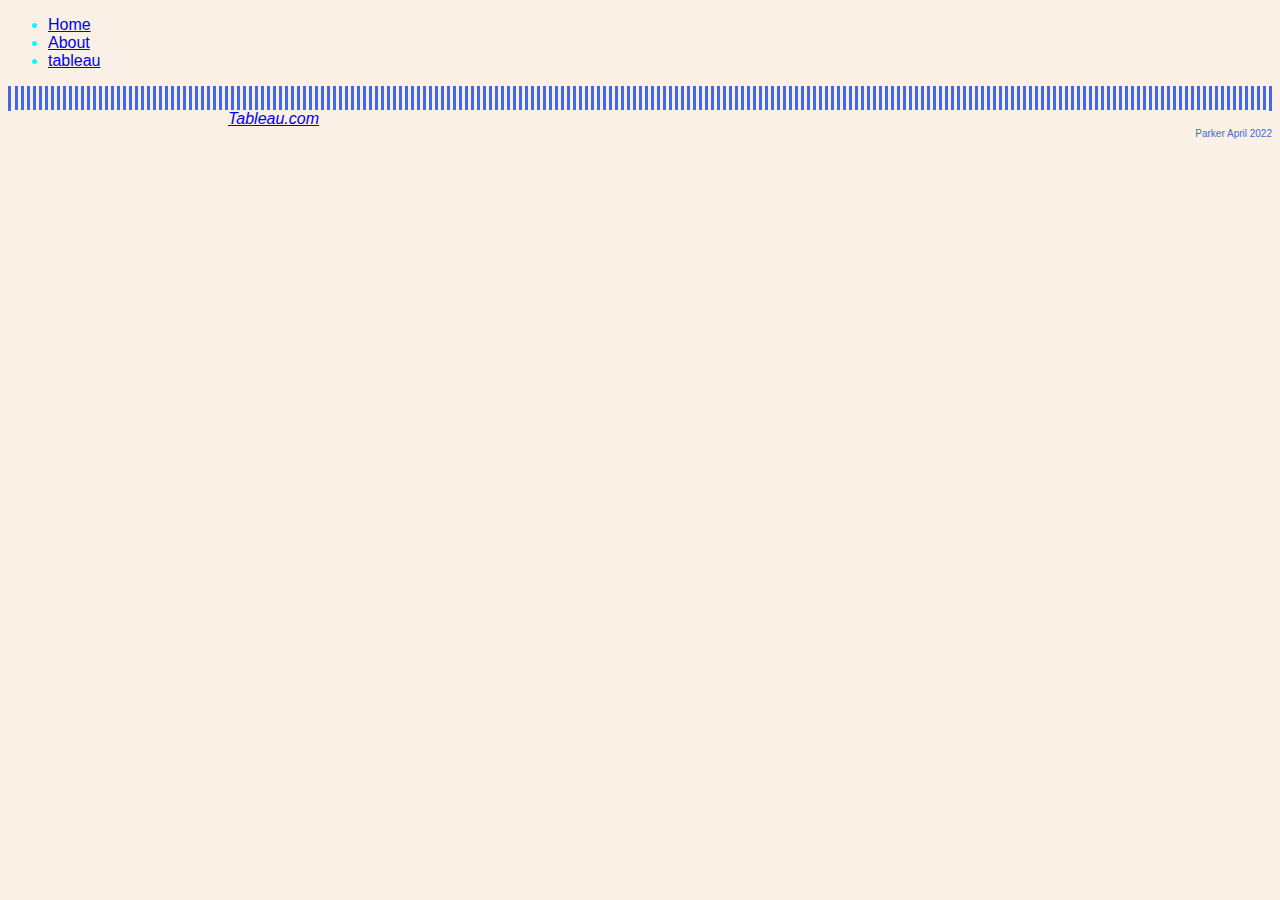
<file: html/tableau.html>
<!DOCTYPE html>
<html lang="en">
<head>
    <!--Parker Timmons 4/7/2022-->
        <meta charset="utf-8" />
        <meta name="viewport" content="width=device-width, initial-scale=1, shrink-to-fit=no" />
        <meta name="description" content="" />
        <meta name="author" content="" />
        <title>Tableau</title>
        
        <!--My CSS-->
        <link href="../Styles/bootstrap.css" rel="stylesheet">    
 </head>
<body>
        <!-- Navigation-->
        <nav>
                <ul class="link header" >
                    <li><a  href="../index.html">Home</a></li>
                    <li><a  href="../html/about.html">About</a></li>
                    <li ><a  href="../html/tableau.html">tableau</a></li>
                </ul>
        </nav>

        
        
        <!--Tableau-->
        <div >
            <div class='tableau center tableauPlaceholder' id='viz1649372298569' 
            style='position: relative'><noscript><a href='#'><img alt='&lt;States Profits&gt; ' 
            src='https:&#47;&#47;public.tableau.com&#47;static&#47;images&#47;St&#47;StatesProfit_16492857276130&#47;Sheet1&#47;1_rss.png' style='border: none' /></a></noscript><object class='tableauViz'  style='display:none;'><param 
            name='host_url' value='https%3A%2F%2Fpublic.tableau.com%2F' /> <param name='embed_code_version' value='3' /> <param name='site_root' value='' /><param name='name' 
            value='StatesProfit_16492857276130&#47;Sheet1' /><param name='tabs' value='no' /><param name='toolbar' value='yes' /><param name='static_image' value='https:&#47;&#47;public.tableau.com&#47;static&#47;images&#47;St&#47;StatesProfit_16492857276130&#47;Sheet1&#47;1.png' /> <param 
            name='animate_transition' value='yes' /><param name='display_static_image' value='yes' /><param name='display_spinner' value='yes' /><param name='display_overlay' value='yes' /><param name='display_count' value='yes' /><param name='language' value='en-US' /><param name='filter' value='publish=yes' /></object></div>                <script type='text/javascript'>                    var divElement = document.getElementById('viz1649372298569');                    var vizElement = divElement.getElementsByTagName('object')[0];                    vizElement.style.width='100%';vizElement.style.height=(divElement.offsetWidth*0.75)+'px';                    var scriptElement = document.createElement('script');                    scriptElement.src = 'https://public.tableau.com/javascripts/api/viz_v1.js';                    vizElement.parentNode.insertBefore(scriptElement, vizElement);                </script>
         <!--Highest Profits are in California and New York-->
        
        </div>
        <div class='tableau center tableauPlaceholder' id='viz1649372658142' style='position: relative'><noscript><a href='#'><img alt='&lt;Cali&#39;s Profits&gt; ' src='https:&#47;&#47;public.tableau.com&#47;static&#47;images&#47;Ca&#47;CaliProfits_16492860365160&#47;Sheet2&#47;1_rss.png' style='border: none' /></a></noscript><object class='tableauViz'  style='display:none;'><param name='host_url' value='https%3A%2F%2Fpublic.tableau.com%2F' /> <param name='embed_code_version' value='3' /> <param name='site_root' value='' /><param name='name' value='CaliProfits_16492860365160&#47;Sheet2' /><param name='tabs' value='no' /><param name='toolbar' value='yes' /><param name='static_image' value='https:&#47;&#47;public.tableau.com&#47;static&#47;images&#47;Ca&#47;CaliProfits_16492860365160&#47;Sheet2&#47;1.png' /> <param name='animate_transition' value='yes' /><param name='display_static_image' value='yes' /><param name='display_spinner' value='yes' /><param name='display_overlay' value='yes' /><param name='display_count' value='yes' /><param name='language' value='en-US' /><param name='filter' value='publish=yes' /></object></div>                <script type='text/javascript'>                    var divElement = document.getElementById('viz1649372658142');                    var vizElement = divElement.getElementsByTagName('object')[0];                    vizElement.style.width='100%';vizElement.style.height=(divElement.offsetWidth*0.75)+'px';                    var scriptElement = document.createElement('script');                    scriptElement.src = 'https://public.tableau.com/javascripts/api/viz_v1.js';                    vizElement.parentNode.insertBefore(scriptElement, vizElement);                </script>
            <!--Cali's profit increased over the year-->
        
        <div>
            <div class=' tableau center tableauPlaceholder' id='viz1649286194529' 
            style='position: relative'><noscript><a href='#'><img alt='Products ' 
            src='https:&#47;&#47;public.tableau.com&#47;static&#47;images&#47;Ca&#47;CaliProducts&#47;products&#47;1_rss.png' 
            style='border: none' /></a></noscript><object class='tableauViz'  style='display:none;'><param name='host_url' 
            value='https%3A%2F%2Fpublic.tableau.com%2F' /> <param name='embed_code_version' value='3' /> <param name='site_root' value='' /><param name='name' 
            value='CaliProducts&#47;products' /><param name='tabs' value='no' /><param name='toolbar' value='yes' /><param name='static_image' 
            value='https:&#47;&#47;public.tableau.com&#47;static&#47;images&#47;Ca&#47;CaliProducts&#47;products&#47;1.png' /> <param 
            name='animate_transition' value='yes' /><param name='display_static_image' value='yes' /><param 
            name='display_spinner' value='yes' /><param name='display_overlay' value='yes' /><param 
            name='display_count' value='yes' /><param name='language' value='en-US' /><param name='filter' 
            value='publish=yes' /></object></div>                <script type='text/javascript'>                    
            var divElement = document.getElementById('viz1649286194529');                    
            var vizElement = divElement.getElementsByTagName('object')[0];                    
            vizElement.style.width='100%';vizElement.style.height=(divElement.offsetWidth*0.75)+'px';                    
            var scriptElement = document.createElement('script');                    
            scriptElement.src = 'https://public.tableau.com/javascripts/api/viz_v1.js';                    
            vizElement.parentNode.insertBefore(scriptElement, vizElement);                
            </script>
         <!--Cali sells the most office supplies and tech in December-->
        
        </div>
            <div class=' tableau tableauPlaceholder' id='viz1649287604852' 
            style='position: relative'><noscript><a href='#'><img alt='Forecast ' 
            src='https:&#47;&#47;public.tableau.com&#47;static&#47;images&#47;Fo&#47;Forecast_16492875942610&#47;Forecast&#47;1_rss.png' 
            style='border: none' /></a></noscript><object class='tableauViz'  style='display:none;'><param name='host_url' 
                value='https%3A%2F%2Fpublic.tableau.com%2F' /> <param name='embed_code_version' value='3' /> <param name='site_root' value='' /><param name='name' 
                value='Forecast_16492875942610&#47;Forecast' /><param name='tabs' 
                value='no' /><param name='toolbar' value='yes' /><param name='static_image' 
                value='https:&#47;&#47;public.tableau.com&#47;static&#47;images&#47;Fo&#47;Forecast_16492875942610&#47;Forecast&#47;1.png' /> <param name='animate_transition' value='yes' /><param name='display_static_image' 
                value='yes' /><param name='display_spinner' value='yes' /><param name='display_overlay' value='yes' /><param name='display_count' value='yes' /><param name='language' 
                value='en-US' /><param name='filter' value='publish=yes' /></object></div>                <script type='text/javascript'>                    
                var divElement = document.getElementById('viz1649287604852');                    var vizElement = divElement.getElementsByTagName('object')[0];                    
                vizElement.style.width='100%';vizElement.style.height=(divElement.offsetWidth*0.75)+'px';                    
                var scriptElement = document.createElement('script');                    
                scriptElement.src = 'https://public.tableau.com/javascripts/api/viz_v1.js';                    
                vizElement.parentNode.insertBefore(scriptElement, vizElement);                </script>
            <!--It is forecasted that there will be more office supplies sold than furniture or tech-->
        </div>


        <!-- Footer-->
        <footer >
            <a class="foot" href="https://public.tableau.com/en-us/s/" target="_blank">Tableau.com</a>
            <br>
            <div class="div">Parker April 2022</div>
        </footer>
      
    
</body>
</html>
</file>
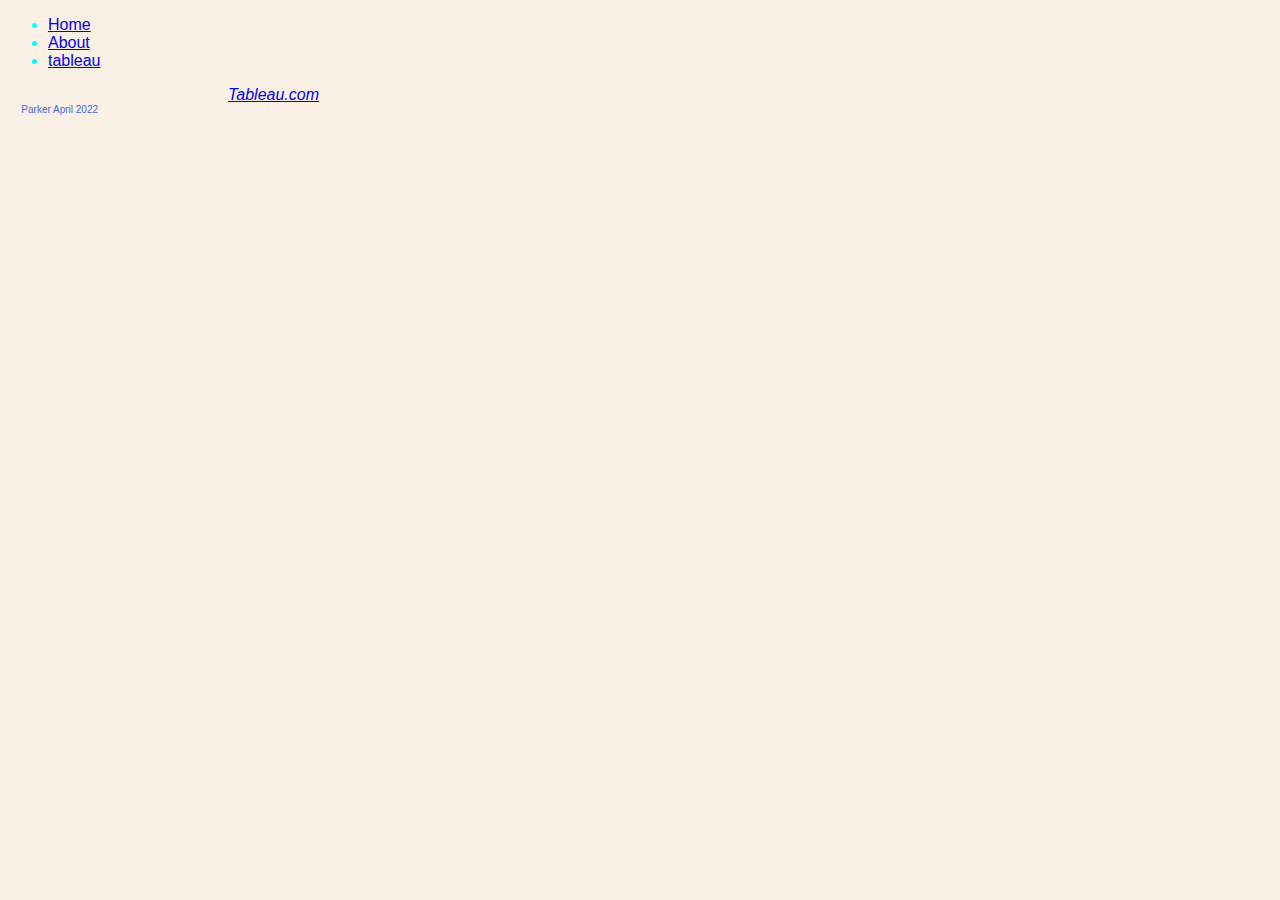
<file: Final Project/html/tableau.html>
<!DOCTYPE html>
<html lang="en">
<head>
    <!--Parker Timmons 4/6/2022-->
        <meta charset="utf-8" />
        <meta name="viewport" content="width=device-width, initial-scale=1, shrink-to-fit=no" />
        <meta name="description" content="" />
        <meta name="author" content="" />
        <title>Tableau</title>
        
        <!--My CSS-->
        <link href="../Styles/bootstrap.css" rel="stylesheet">    
 </head>
<body>
        <!-- Navigation-->
        <nav>
                <ul class="link header" >
                    <li><a  href="../index.html">Home</a></li>
                    <li><a  href="../html/about.html">About</a></li>
                    <li ><a  href="../html/tableau.html">tableau</a></li>
                </ul>
        </nav>

        
        
        <!--Tableau-->
        <div >
            <div class='tableauPlaceholder' id='viz1649287749893' style='position: relative'><noscript><a href='#'><img alt='States Profit ' src='https:&#47;&#47;public.tableau.com&#47;static&#47;images&#47;St&#47;StatesProfit_16492857276130&#47;Sheet1&#47;1_rss.png' style='border: none' /></a></noscript><object class='tableauViz'  style='display:none;'><param name='host_url' value='https%3A%2F%2Fpublic.tableau.com%2F' /> <param name='embed_code_version' value='3' /> <param name='site_root' value='' /><param name='name' value='StatesProfit_16492857276130&#47;Sheet1' /><param name='tabs' value='no' /><param name='toolbar' value='yes' /><param name='static_image' value='https:&#47;&#47;public.tableau.com&#47;static&#47;images&#47;St&#47;StatesProfit_16492857276130&#47;Sheet1&#47;1.png' /> <param name='animate_transition' value='yes' /><param name='display_static_image' value='yes' /><param name='display_spinner' value='yes' /><param name='display_overlay' value='yes' /><param name='display_count' value='yes' /><param name='language' value='en-US' /></object></div>                <script type='text/javascript'>                    var divElement = document.getElementById('viz1649287749893');                    var vizElement = divElement.getElementsByTagName('object')[0];                    vizElement.style.width='100%';vizElement.style.height=(divElement.offsetWidth*0.75)+'px';                    var scriptElement = document.createElement('script');                    scriptElement.src = 'https://public.tableau.com/javascripts/api/viz_v1.js';                    vizElement.parentNode.insertBefore(scriptElement, vizElement);                </script>
        </div>
            <div class='tableauPlaceholder' id='viz1649286052325' style='position: relative'><noscript><a href='#'><img alt='Cali Profits ' src='https:&#47;&#47;public.tableau.com&#47;static&#47;images&#47;Ca&#47;CaliProfits_16492860365160&#47;Sheet2&#47;1_rss.png' style='border: none' /></a></noscript><object class='tableauViz'  style='display:none;'><param name='host_url' value='https%3A%2F%2Fpublic.tableau.com%2F' /> <param name='embed_code_version' value='3' /> <param name='site_root' value='' /><param name='name' value='CaliProfits_16492860365160&#47;Sheet2' /><param name='tabs' value='no' /><param name='toolbar' value='yes' /><param name='static_image' value='https:&#47;&#47;public.tableau.com&#47;static&#47;images&#47;Ca&#47;CaliProfits_16492860365160&#47;Sheet2&#47;1.png' /> <param name='animate_transition' value='yes' /><param name='display_static_image' value='yes' /><param name='display_spinner' value='yes' /><param name='display_overlay' value='yes' /><param name='display_count' value='yes' /><param name='language' value='en-US' /><param name='filter' value='publish=yes' /></object></div>                <script type='text/javascript'>                    var divElement = document.getElementById('viz1649286052325');                    var vizElement = divElement.getElementsByTagName('object')[0];                    vizElement.style.width='100%';vizElement.style.height=(divElement.offsetWidth*0.75)+'px';                    var scriptElement = document.createElement('script');                    scriptElement.src = 'https://public.tableau.com/javascripts/api/viz_v1.js';                    vizElement.parentNode.insertBefore(scriptElement, vizElement);                </script>
        <div>
            <div class='tableauPlaceholder' id='viz1649286194529' style='position: relative'><noscript><a href='#'><img alt='Products ' src='https:&#47;&#47;public.tableau.com&#47;static&#47;images&#47;Ca&#47;CaliProducts&#47;products&#47;1_rss.png' style='border: none' /></a></noscript><object class='tableauViz'  style='display:none;'><param name='host_url' value='https%3A%2F%2Fpublic.tableau.com%2F' /> <param name='embed_code_version' value='3' /> <param name='site_root' value='' /><param name='name' value='CaliProducts&#47;products' /><param name='tabs' value='no' /><param name='toolbar' value='yes' /><param name='static_image' value='https:&#47;&#47;public.tableau.com&#47;static&#47;images&#47;Ca&#47;CaliProducts&#47;products&#47;1.png' /> <param name='animate_transition' value='yes' /><param name='display_static_image' value='yes' /><param name='display_spinner' value='yes' /><param name='display_overlay' value='yes' /><param name='display_count' value='yes' /><param name='language' value='en-US' /><param name='filter' value='publish=yes' /></object></div>                <script type='text/javascript'>                    var divElement = document.getElementById('viz1649286194529');                    var vizElement = divElement.getElementsByTagName('object')[0];                    vizElement.style.width='100%';vizElement.style.height=(divElement.offsetWidth*0.75)+'px';                    var scriptElement = document.createElement('script');                    scriptElement.src = 'https://public.tableau.com/javascripts/api/viz_v1.js';                    vizElement.parentNode.insertBefore(scriptElement, vizElement);                </script>
        </div>
        <div class='tableauPlaceholder' id='viz1649287604852' style='position: relative'><noscript><a href='#'><img alt='Forecast ' src='https:&#47;&#47;public.tableau.com&#47;static&#47;images&#47;Fo&#47;Forecast_16492875942610&#47;Forecast&#47;1_rss.png' style='border: none' /></a></noscript><object class='tableauViz'  style='display:none;'><param name='host_url' value='https%3A%2F%2Fpublic.tableau.com%2F' /> <param name='embed_code_version' value='3' /> <param name='site_root' value='' /><param name='name' value='Forecast_16492875942610&#47;Forecast' /><param name='tabs' value='no' /><param name='toolbar' value='yes' /><param name='static_image' value='https:&#47;&#47;public.tableau.com&#47;static&#47;images&#47;Fo&#47;Forecast_16492875942610&#47;Forecast&#47;1.png' /> <param name='animate_transition' value='yes' /><param name='display_static_image' value='yes' /><param name='display_spinner' value='yes' /><param name='display_overlay' value='yes' /><param name='display_count' value='yes' /><param name='language' value='en-US' /><param name='filter' value='publish=yes' /></object></div>                <script type='text/javascript'>                    var divElement = document.getElementById('viz1649287604852');                    var vizElement = divElement.getElementsByTagName('object')[0];                    vizElement.style.width='100%';vizElement.style.height=(divElement.offsetWidth*0.75)+'px';                    var scriptElement = document.createElement('script');                    scriptElement.src = 'https://public.tableau.com/javascripts/api/viz_v1.js';                    vizElement.parentNode.insertBefore(scriptElement, vizElement);                </script>
        </div>


        <!-- Footer-->
        <footer >
            <a class="foot" href="https://public.tableau.com/en-us/s/" target="_blank">Tableau.com</a>
            <br>
            <div class="div">Parker April 2022</div>
        </footer>
      
    
</body>
</html>
</file>
